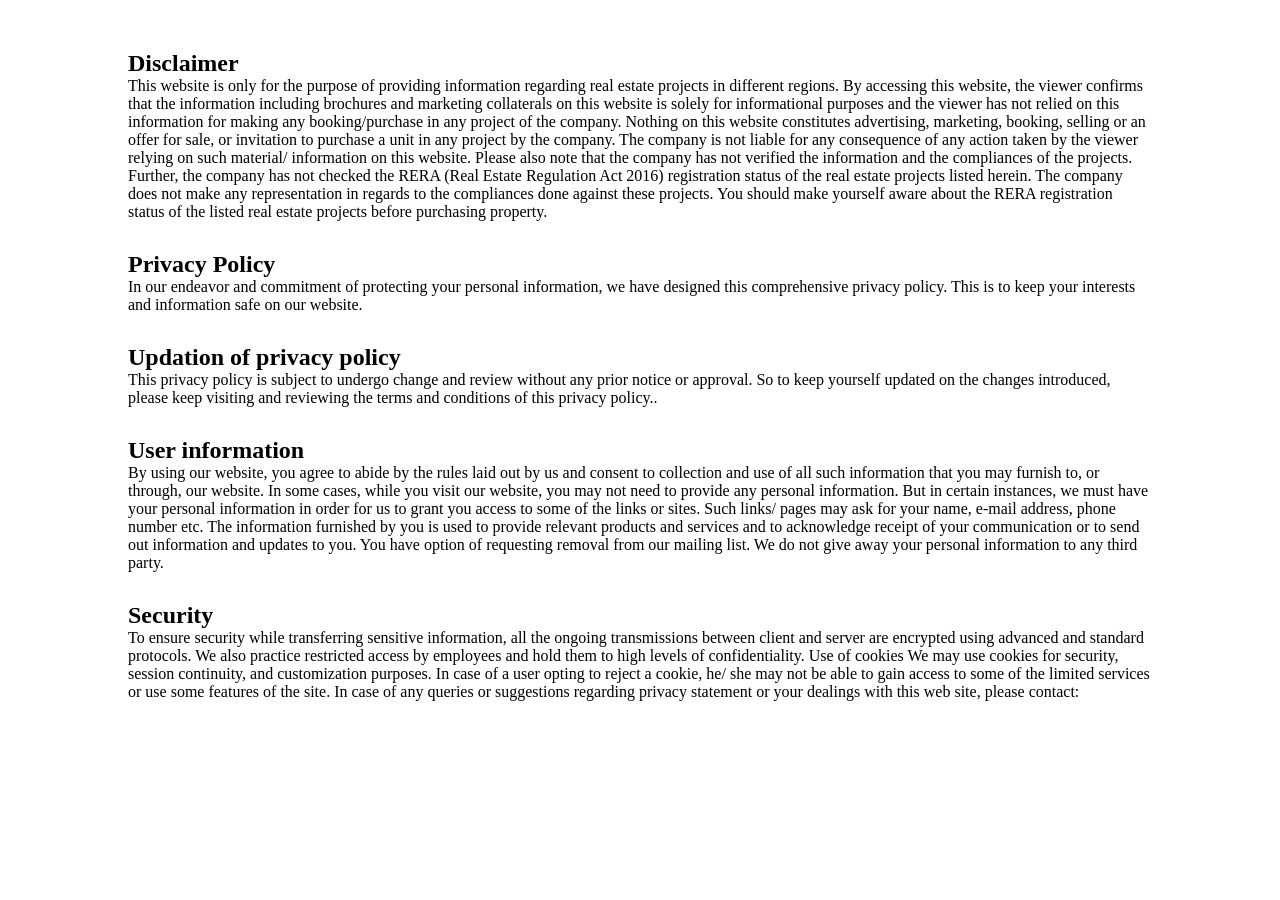
<file: privacy.html>
<!DOCTYPE html>
<html lang="en">
<head>
    <meta charset="UTF-8">
    <meta name="viewport" content="width=device-width, initial-scale=1.0">
    <title>Document</title>
    <style>
        *{
            margin: 0;
            padding: 0;
        }
        body{
            width: 100%;
            height: 100vh;
            box-sizing: border-box;
        }
        .privacy{
            width: 80%;
            margin: 0 auto;
            padding-top: 50px;
            
        }
        .para{
            padding-bottom: 30px;
        }
    </style>
</head>
<body>
    <div class="privacy">
        <div class="head">
            <h2>
                Disclaimer
        </h2>
    </div>
        <div class="para">
            <p>This website is only for the purpose of providing information regarding real estate projects in different regions. By accessing this website, the viewer confirms that the information including brochures and marketing collaterals on this website is solely for informational purposes and the viewer has not relied on this information for making any booking/purchase in any project of the company. Nothing on this website constitutes advertising, marketing, booking, selling or an offer for sale, or invitation to purchase a unit in any project by the company. The company is not liable for any consequence of any action taken by the viewer relying on such material/ information on this website.
Please also note that the company has not verified the information and the compliances of the projects. Further, the company has not checked the RERA (Real Estate Regulation Act 2016) registration status of the real estate projects listed herein. The company does not make any representation in regards to the compliances done against these projects. You should make yourself aware about the RERA registration status of the listed real estate projects before purchasing property.</p>
        </div>
        <div class="head">
            <h2>
                Privacy Policy
        </h2>
    </div>
        <div class="para">
            <p>In our endeavor and commitment of protecting your personal information, we have designed this comprehensive privacy policy. This is to keep your interests and information safe on our website.</p>
        </div>
        <div class="head">
            <h2>
               Updation of privacy policy
        </h2>
    </div>
        <div class="para">
            <p>This privacy policy is subject to undergo change and review without any prior notice or approval. So to keep yourself updated on the changes introduced, please keep visiting and reviewing the terms and conditions of this privacy policy..</p>
        </div>
        <div class="head">
            <h2>
                User information
        </h2>
    </div>
        <div class="para">
            <p>By using our website, you agree to abide by the rules laid out by us and consent to collection and use of all such information that you may furnish to, or through, our website. In some cases, while you visit our website, you may not need to provide any personal information. But in certain instances, we must have your personal information in order for us to grant you access to some of the links or sites. Such links/ pages may ask for your name, e-mail address, phone number etc. The information furnished by you is used to provide relevant products and services and to acknowledge receipt of your communication or to send out information and updates to you. You have option of requesting removal from our mailing list. We do not give away your personal information to any third party.</p>
        </div>
        <div class="head">
            <h2>
                Security
        </h2>
    </div>
        <div class="para">
            <p>To ensure security while transferring sensitive information, all the ongoing transmissions between client and server are encrypted using advanced and standard protocols. We also practice restricted access by employees and hold them to high levels of confidentiality. Use of cookies We may use cookies for security, session continuity, and customization purposes. In case of a user opting to reject a cookie, he/ she may not be able to gain access to some of the limited services or use some features of the site. In case of any queries or suggestions regarding privacy statement or your dealings with this web site, please contact:</p>
        </div>
    </div>
</body>
</html>
</file>
